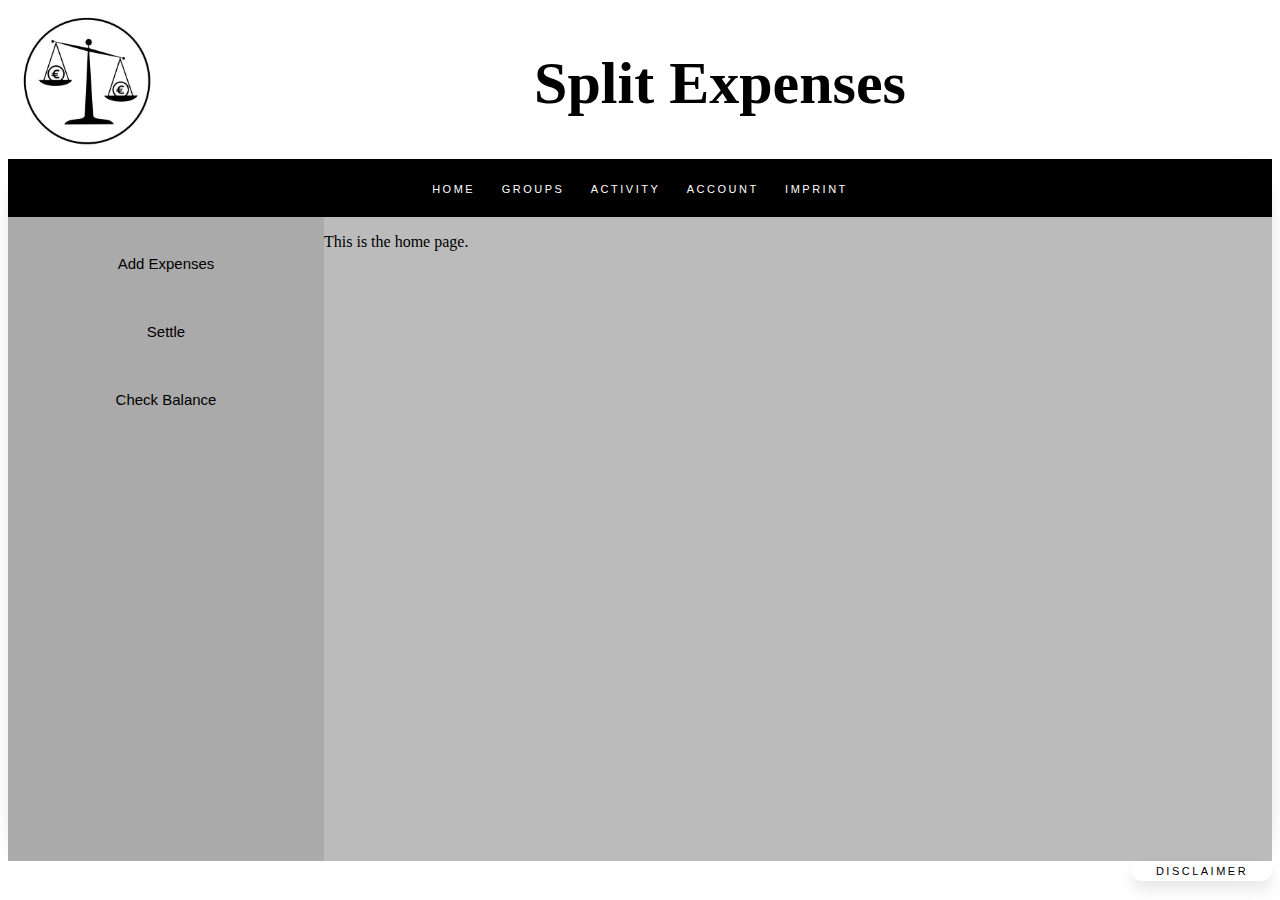
<file: Assignment#5/public_html/index.html>
<!DOCTYPE html>
<html>
    <head>
        <title>Split Expenses</title>
        <link rel="stylesheet" type="text/css" href="style.css">
        <meta name = "viewport" content = "widht=device-width, initial-scale=1">
        
    </head>

    <body>
        <script src="scripts.js"></script>

        
        <div class="header">
            <img src="img/45851.jpg" style = "float:left" width="160" height=""/>
            <div display="inline-block"><h1>Split Expenses</h1></div>
        </div>
        <div class="container">
        <div id="navbar">
            <ul>
                <li><a onclick="home()" class="button2">Home</a></li>
                <li><a onclick="groups()" class="button2">Groups</a></li>
                <li><a onclick="activity()" class="button2">Activity</a></li>
                <li><a onclick="account()" class="button2">Account</a></li>
                <li><a href="imprint.html" class="button2">Imprint</a></li>
            </ul>
        </div>

        

        <div class = "row">
            <div class = "column left" style = "background-color:#aaa;">
                <div id="menu">
                    <ul>
                        <li class="support1"><a onclick="addExpenses()" class="button1">Add Expenses</a></li>
                        <li class="support1"><a onclick="settle()" class="button1">Settle</a></li>
                        <li class="support1"><a onclick="checkBalance()" class="button1">Check Balance</a></li>
                    </ul>
                </div>
            </div>
            <div class = "column right" style = "background-color: #bbb;">
                <p id="text">This is the home page.</p>
            </div> 
        </div>
        </div>
        <div class = "footer">
            <button class="button3" onclick="alert('This website is student lab work and does not necessarily reflect Jacobs University Bremen opinions. Jacobs University Bremen does not endorse this site, nor is it checked by Jacobs University Bremen regularly, nor is it part of the official Jacobs University Bremen web presence. For each external link existing on this website, we initially have checked that the target page does not contain contents which is illegal wrt. German jurisdiction. However, as we have no influence on such contents, this may change without our notice. Therefore we deny any responsibility for the websites referenced through our external links from here. No information conflicting with GDPR is stored in the server.')"> Disclaimer </button>
        </div>  
    </body>
</html>
</file>
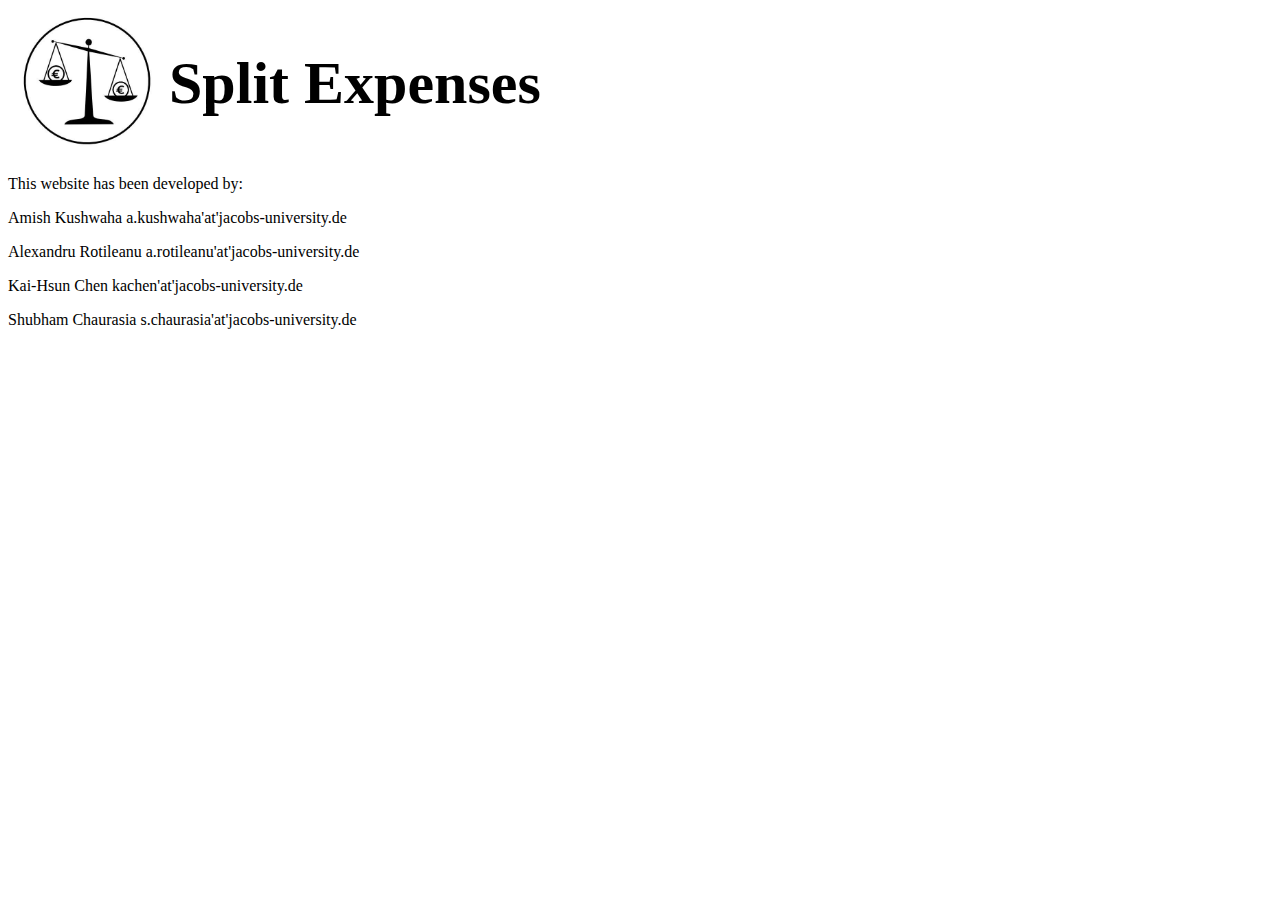
<file: Assignment#10/public_html/imprint.html>
<!DOCTYPE html>
<html>
    <head>
        <link rel="stylesheet" type="text/css" href="style.css">
        <meta name = "viewport" content = "widht=device-width, initial-scale=1">
        
    </head>

    <body>
        <div class="header">
            <img src="img/45851.jpg" style="float:left" width="160" height=""/>
            <div display="inline-block"><h1>Split Expenses</h1></div>
        </div>
        <p>This website has been developed by:</p>
        <p>Amish Kushwaha a.kushwaha'at'jacobs-university.de</p>
        <p> Alexandru Rotileanu a.rotileanu'at'jacobs-university.de</p>
        <p>Kai-Hsun Chen kachen'at'jacobs-university.de</p>
        <p>Shubham Chaurasia s.chaurasia'at'jacobs-university.de</p>
    </body>
</html>
</file>
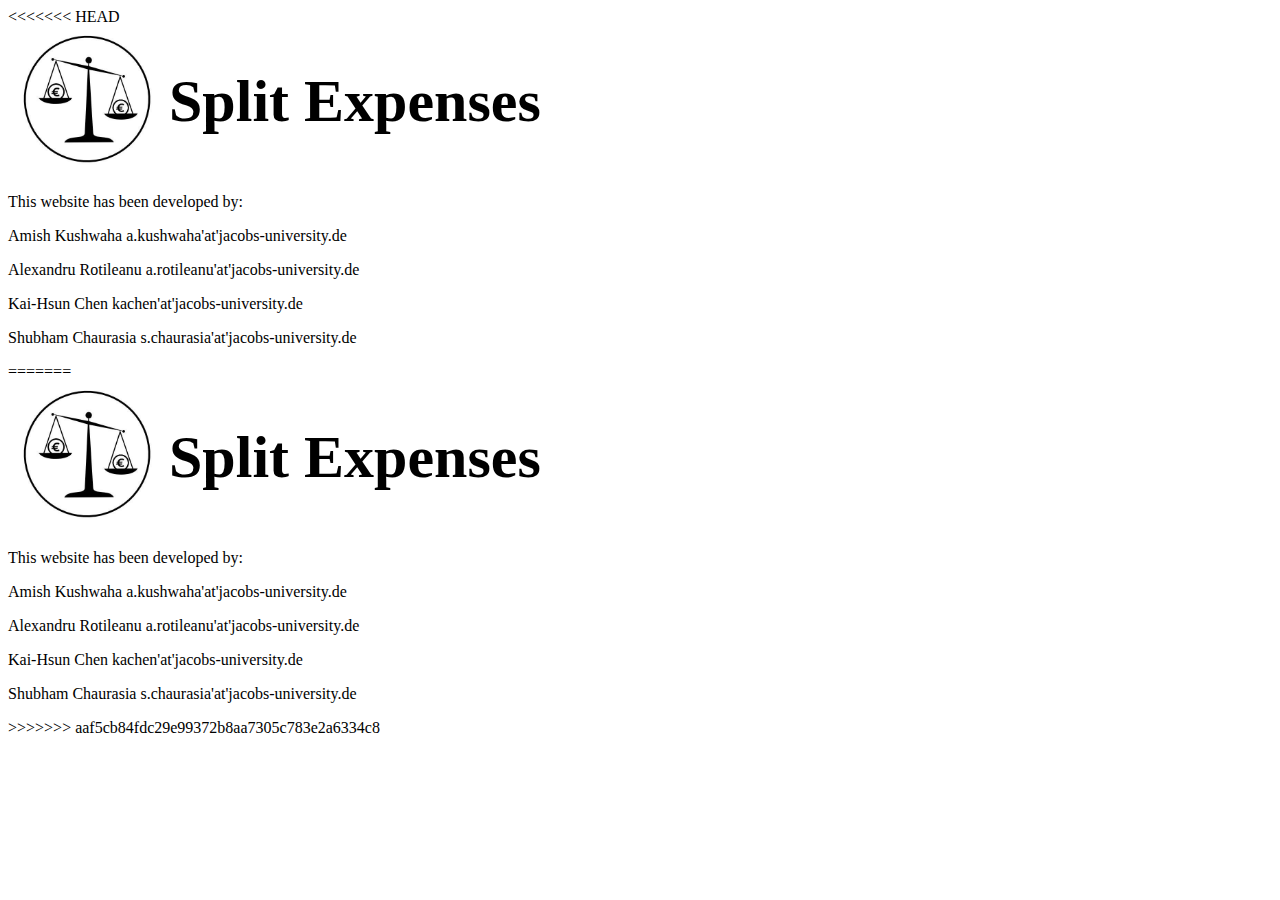
<file: Assignment#11/public_html/imprint.html>
<<<<<<< HEAD
<!DOCTYPE html>
<html>
    <head>
        <link rel="stylesheet" type="text/css" href="style.css">
        <meta name = "viewport" content = "widht=device-width, initial-scale=1">
        
    </head>

    <body>
        <div class="header">
            <img src="img/45851.jpg" style="float:left" width="160" height=""/>
            <div display="inline-block"><h1>Split Expenses</h1></div>
        </div>
        <p>This website has been developed by:</p>
        <p>Amish Kushwaha a.kushwaha'at'jacobs-university.de</p>
        <p>Alexandru Rotileanu a.rotileanu'at'jacobs-university.de</p>
        <p>Kai-Hsun Chen kachen'at'jacobs-university.de</p>
        <p>Shubham Chaurasia s.chaurasia'at'jacobs-university.de</p>
    </body>
=======
<!DOCTYPE html>
<html>
    <head>
        <link rel="stylesheet" type="text/css" href="style.css">
        <meta name = "viewport" content = "widht=device-width, initial-scale=1">
        
    </head>

    <body>
        <div class="header">
            <img src="img/45851.jpg" style="float:left" width="160" height=""/>
            <div display="inline-block"><h1>Split Expenses</h1></div>
        </div>
        <p>This website has been developed by:</p>
        <p>Amish Kushwaha a.kushwaha'at'jacobs-university.de</p>
        <p> Alexandru Rotileanu a.rotileanu'at'jacobs-university.de</p>
        <p>Kai-Hsun Chen kachen'at'jacobs-university.de</p>
        <p>Shubham Chaurasia s.chaurasia'at'jacobs-university.de</p>
    </body>
>>>>>>> aaf5cb84fdc29e99372b8aa7305c783e2a6334c8
</html>
</file>
<file: Assignment#5/public_html/style.css>
/* header */
.header {
    padding: 1px;
    text-align: center;
    background: rgb(255, 255, 255);
    color: rgb(0, 0, 0);
    font-size: 30px;
}

.container{
	border: none;
	border-radius: 45px;
	box-shadow: 0px 8px 15px rgba(0, 0, 0, 0.1);
}

/* navigation bar: home, groups, activity, account */
#navbar ul { 
	font: 1em Arial, sans-serif;
	margin: 0; 
	padding: 20px; 
	list-style-type: none; 
	text-align: center; 
	background-color: #000; 
}

#navbar ul img { 
  	display: block;
  	margin-right: auto;
} 	
 
#navbar ul li {  
	display: inline; 
} 
 
#navbar ul li  a{ 
	text-decoration: none; 
	padding: .2em 1em; 
	color: #fff; 
	background-color: #000; 
}

#navbar ul li a:hover{
	color: #000;
	background-color: #fff;
}

/* dividing further webpage for menu items and their contents */



.column {

	float:left;
	height:71.5vh;
	
}

.left {
	width: 25%;
}

.right {
	width: 75%;
}

.row:after {
	content: "";
	display: table;
	clear:both;
}

/* menu items: create expenses,... */
#menu ul { 
	font: 1em Arial, sans-serif;
	margin: 0; 
	padding: 20px; 
	list-style-type: none; 
	text-align: left; 
	} 
#menu ul img { 
	display: block;
	margin-left: auto;
	} 	
	 
#menu ul li {  
	display: block; 
	} 
	 
#menu ul li a { 
	text-decoration: none; 
	padding: .2em 1em; 
	color: #000; 
	} 

/* button design and its hover feature for menu items */
.button1 {
	font-family: 'Roboto', sans-serif;
	font-size: 15px;
	display: inline-block;
	padding: 1em;margin: 1em;
	text-decoration: none;
	color: #aaa;
	background-image: linear-gradient(rgb(0, 0, 0), rgb(0, 0, 0)), linear-gradient(#aaa, #aaa);
	background-size: 0 5px, auto;
	background-repeat: no-repeat;
	background-position: center bottom;
	transition: all .2s ease-out;
	
}

.button1:hover {
	background-size: 100% 5px, auto;
}

.support1 {

	text-align: center;
	padding-bottom: 15px;

}

/* button design and its hover feature for navigation bar */
.button2 {
	width: 140px;
	height: 45px;
	font-family: 'Roboto', sans-serif;
	font-size: 11px;
	text-transform: uppercase;
	letter-spacing: 2.5px;
	font-weight: 500;
	color: #000;
	background-color: #fff;
	border: none;
	border-radius: 45px;
	box-shadow: 0px 8px 15px rgba(0, 0, 0, 0.1);
	transition: all 0.3s ease 0s;
	cursor: pointer;
	outline: none;
	}
  
.button2:hover {
	background-color: #aaa;
	box-shadow: 0px 15px 20px ;
	color: #fff;
	transform: translateY(-7px);
}

.button3 {
	width: 140px;
	height: 20px;
	font-family: 'Roboto', sans-serif;
	font-size: 11px;
	text-transform: uppercase;
	letter-spacing: 2.5px;
	font-weight: 500;
	color: #000;
	background-color: #fff;
	border: none;
	border-radius: 45px;
	box-shadow: 0px 8px 15px rgba(0, 0, 0, 0.1);
	transition: all 0.3s ease 0s;
	cursor: pointer;
	outline: none;
}

.button3:hover {

	background-color: rgb(233, 233, 233);
	color: #000;
	

}
	

/* footer */
.footer {
	position: bottom;
	text-align: right;
    background: white;
    color: black;
    font-size: 11px;
	font: 1em Arial, sans-serif;
}
</file>
<file: Assignment#10/public_html/style.css>
/* header */
.header {
    padding: 1px;
    text-align: left;
    background: rgb(255, 255, 255);
    color: rgb(0, 0, 0);
    font-size: 30px;
}

.container{
	border: none;
	
	text-align: center;
}

/* navigation bar: home, groups, activity, account */
#navbar ul { 
	font: 1em Arial, sans-serif;
	margin: 0; 
	padding: 20px; 
	list-style-type: none; 
	text-align: center; 
	background-color: #000; 
}

#navbar ul img { 
  	display: block;
  	margin-right: auto;
} 	
 
#navbar ul li {  
	display: inline; 
} 
 
#navbar ul li  a{ 
	text-decoration: none; 
	padding: .2em 1em; 
	color: #fff; 
	background-color: #000; 
}

#navbar ul li a:hover{
	color: #000;
	background-color: #fff;
}

/* dividing further webpage for menu items and their contents */



.column {

	float:left;
	height:71.5vh;
	
}


.left{
	width: 25%;
}

.right {
	width: 75%;
}

.row:after {
	content: "";
	display: table;
	clear:both;
}

/* menu items: create expenses,... */
#menu ul { 
	font: 1em Arial, sans-serif;
	margin: 0; 
	padding: 20px; 
	list-style-type: none; 
	text-align: left; 
	} 
#menu ul img { 
	display: block;
	margin-left: auto;
	} 	
	 
#menu ul li {  
	display: block; 
	} 
	 
#menu ul li a { 
	text-decoration: none; 
	padding: .2em 1em; 
	color: #000; 
	} 

#search-menu ul{
	font: 1em Arial, sans-serif;
	margin: 0; 
	padding: 20px; 
	list-style-type: none; 
	text-align: center;
	display: inline;
}

#search-menu ul li {  
	display: block; 
	} 

/* button design and its hover feature for menu items */
.button1 {
	font-family: 'Roboto', sans-serif;
	font-size: 15px;
	display: inline-block;
	padding: 1em;margin: 1em;
	text-decoration: none;
	color: #aaa;
	background-image: linear-gradient(rgb(0, 0, 0), rgb(0, 0, 0)), linear-gradient(#aaa, #aaa);
	background-size: 0 5px, auto;
	background-repeat: no-repeat;
	background-position: center bottom;
	transition: all .2s ease-out;
	cursor: pointer;
}

.button1:hover {
	background-size: 100% 5px, auto;
}

.support1 {

	text-align: center;
	padding-bottom: 15px;

}

/* button design and its hover feature for navigation bar */
.button2 {
	width: 140px;
	height: 45px;
	font-family: 'Roboto', sans-serif;
	font-size: 11px;
	text-transform: uppercase;
	letter-spacing: 2.5px;
	font-weight: 500;
	color: #000;
	background-color: #fff;
	border: none;
	border-radius: 45px;
	box-shadow: 0px 8px 15px rgba(0, 0, 0, 0.1);
	transition: all 0.3s ease 0s;
	cursor: pointer;
	outline: none;
	}
  
.button2:hover {
	background-color: #aaa;
	box-shadow: 0px 15px 20px ;
	color: #fff;
	transform: translateY(-7px);
}

.button3 {
	width: 140px;
	height: 20px;
	font-family: 'Roboto', sans-serif;
	font-size: 11px;
	text-transform: uppercase;
	letter-spacing: 2.5px;
	font-weight: 500;
	color: #000;
	background-color: #fff;
	border: none;
	border-radius: 45px;
	box-shadow: 0px 8px 15px rgba(0, 0, 0, 0.1);
	transition: all 0.3s ease 0s;
	cursor: pointer;
	outline: none;
}

.button3:hover {

	background-color: rgb(233, 233, 233);
	color: #000;
	

}

/* table */
table{
  width:100%;
  table-layout: fixed;
  font: 1em Arial, sans-serif;
}
.tbl-header{
  background-color: rgba(255,255,255,0.3);
 }
.tbl-content{
  height:480px;
  overflow-x:auto;
  margin-top: 0px;
  border: 1px solid rgba(255,255,255,0.3);
}
th{
  padding: 20px 15px;
  text-align: center;
  font-weight: 500;
  font-size: 12px;
  font-weight: bold;
  color: #000;
  text-transform: uppercase;
}
td{
  padding: 15px;
  text-align: center;
  vertical-align:middle;
  font-weight: 300;
  font-size: 12px;
  color: #000;
  border-bottom: solid 1px rgba(255,255,255,0.1);
}	

tr{
  padding: 15px;
}

/* footer */
.footer {
	position: bottom;
	text-align: right;
    background: white;
    color: black;
    font-size: 11px;
	font: 1em Arial, sans-serif;
}
</file>
<file: Assignment#11/public_html/style.css>
/* header */
.header {
    padding: 1px;
    text-align: left;
    background: rgb(255, 255, 255);
    color: rgb(0, 0, 0);
    font-size: 30px;
}

.container{
	border: none;
	
	text-align: center;
}

/* navigation bar: home, groups, activity, account */
#navbar ul { 
	font: 1em Arial, sans-serif;
	margin: 0; 
	padding: 20px; 
	list-style-type: none; 
	text-align: center; 
	background-color: #000; 
}

#navbar ul img { 
  	display: block;
  	margin-right: auto;
} 	
 
#navbar ul li {  
	display: inline; 
} 
 
#navbar ul li  a{ 
	text-decoration: none; 
	padding: .2em 1em; 
	color: #fff; 
	background-color: #000; 
}

#navbar ul li a:hover{
	color: #000;
	background-color: #fff;
}

/* dividing further webpage for menu items and their contents */



.column {

	float:left;
	height:71.5vh;
	
}


.left{
	width: 25%;
}

.right {
	width: 75%;
}

.row:after {
	content: "";
	display: table;
	clear:both;
}

/* menu items: create expenses,... */
#menu ul { 
	font: 1em Arial, sans-serif;
	margin: 0; 
	padding: 20px; 
	list-style-type: none; 
	text-align: left; 
	} 
#menu ul img { 
	display: block;
	margin-left: auto;
	} 	
	 
#menu ul li {  
	display: block; 
	} 
	 
#menu ul li a { 
	text-decoration: none; 
	padding: .2em 1em; 
	color: #000; 
	} 

#search-menu ul{
	font: 1em Arial, sans-serif;
	margin: 0; 
	padding: 20px; 
	list-style-type: none; 
	text-align: center;
	display: inline;
}

#search-menu ul li {  
	display: block; 
	} 

/* button design and its hover feature for menu items */
.button1 {
	font-family: 'Roboto', sans-serif;
	font-size: 15px;
	display: inline-block;
	padding: 1em;margin: 1em;
	text-decoration: none;
	color: #aaa;
	background-image: linear-gradient(rgb(0, 0, 0), rgb(0, 0, 0)), linear-gradient(#aaa, #aaa);
	background-size: 0 5px, auto;
	background-repeat: no-repeat;
	background-position: center bottom;
	transition: all .2s ease-out;
	cursor: pointer;
}

.button1:hover {
	background-size: 100% 5px, auto;
}

.support1 {

	text-align: center;
	padding-bottom: 15px;

}

/* button design and its hover feature for navigation bar */
.button2 {
	width: 140px;
	height: 45px;
	font-family: 'Roboto', sans-serif;
	font-size: 11px;
	text-transform: uppercase;
	letter-spacing: 2.5px;
	font-weight: 500;
	color: #000;
	background-color: #fff;
	border: none;
	border-radius: 45px;
	box-shadow: 0px 8px 15px rgba(0, 0, 0, 0.1);
	transition: all 0.3s ease 0s;
	cursor: pointer;
	outline: none;
	}
  
.button2:hover {
	background-color: #aaa;
	box-shadow: 0px 15px 20px ;
	color: #fff;
	transform: translateY(-7px);
}

.button3 {
	width: 140px;
	height: 20px;
	font-family: 'Roboto', sans-serif;
	font-size: 11px;
	text-transform: uppercase;
	letter-spacing: 2.5px;
	font-weight: 500;
	color: #000;
	background-color: #fff;
	border: none;
	border-radius: 45px;
	box-shadow: 0px 8px 15px rgba(0, 0, 0, 0.1);
	transition: all 0.3s ease 0s;
	cursor: pointer;
	outline: none;
}

.button3:hover {

	background-color: rgb(233, 233, 233);
	color: #000;
	

}

/* table */
table{
  width:100%;
  table-layout: fixed;
  font: 1em Arial, sans-serif;
}
.tbl-header{
  background-color: rgba(255,255,255,0.3);
 }
.tbl-content{
  height:480px;
  overflow-x:auto;
  margin-top: 0px;
  border: 1px solid rgba(255,255,255,0.3);
}
th{
  padding: 20px 15px;
  text-align: center;
  font-weight: 500;
  font-size: 12px;
  font-weight: bold;
  color: #000;
  text-transform: uppercase;
}
td{
  padding: 15px;
  text-align: center;
  vertical-align:middle;
  font-weight: 300;
  font-size: 12px;
  color: #000;
  border-bottom: solid 1px rgba(255,255,255,0.1);
}	

tr{
  padding: 15px;
}

/* footer */
.footer {
	position: bottom;
	text-align: right;
    background: white;
    color: black;
    font-size: 11px;
	font: 1em Arial, sans-serif;
}
</file>
